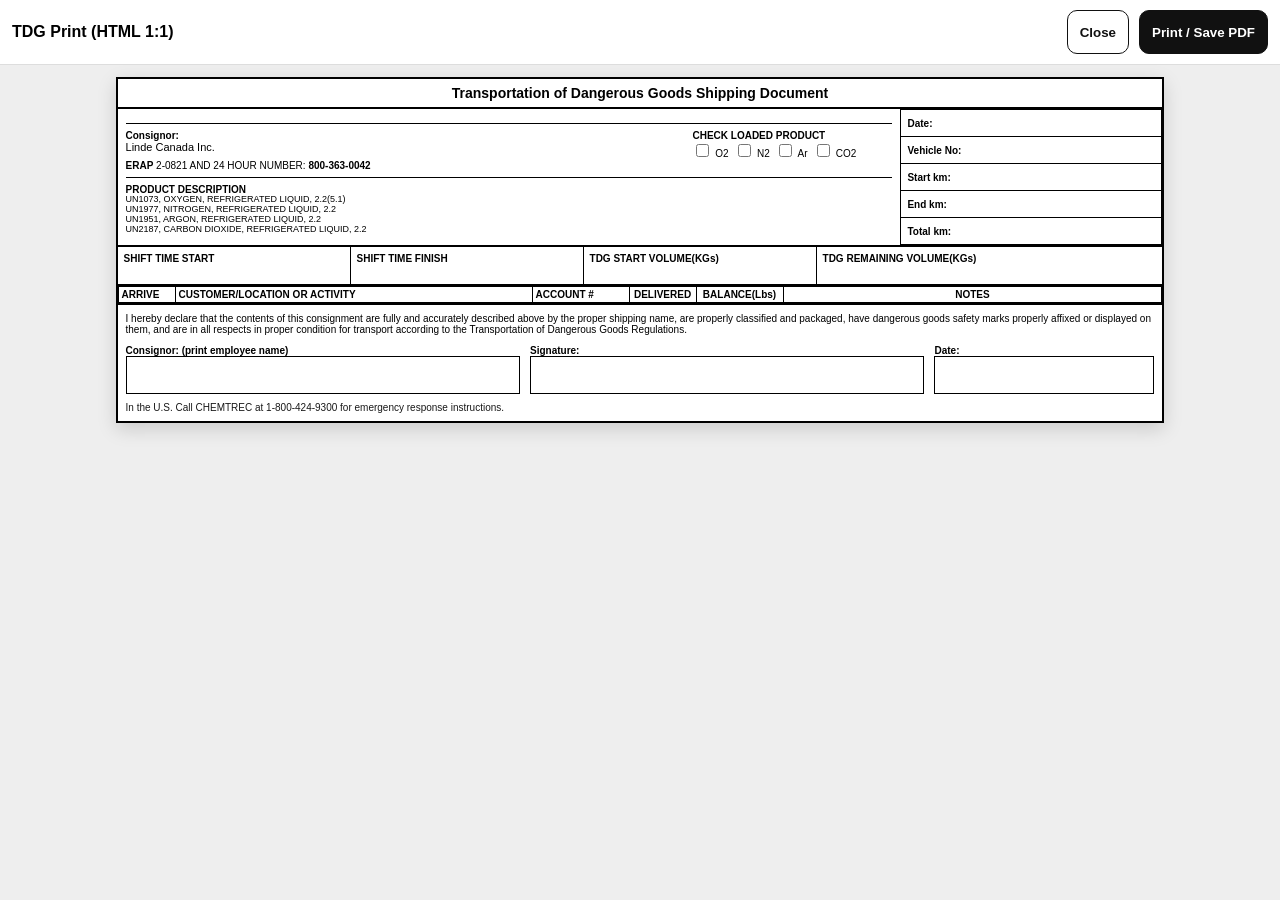
<file: export_tdg_print_optimized.html>
<!doctype html>
<html lang="zh-CN">
  <head>
    <meta charset="utf-8" />
    <meta
      name="viewport"
      content="width=device-width, initial-scale=1, viewport-fit=cover"
    />
    <title>TDG Print (1:1)</title>

    <style>
      /* ===== 打印：A4 横向 + 小边距（更像原纸张）===== */
      @page {
        size: A4 landscape;
        margin: 8mm;
      }
      @media print {
        .no-print {
          display: none !important;
        }
        body {
          background: #fff;
        }
      }

      body {
        margin: 0;
        background: #eee;
        font-family: Arial, Helvetica, sans-serif;
        color: #000;
      }
      .sheet {
        width: 277mm; /* A4 landscape content area roughly (depends on margins); ok for print */
        background: #fff;
        margin: 12px auto;
        padding: 0;
        box-shadow: 0 6px 18px rgba(0, 0, 0, 0.15);
      }

      /* ===== 关键：用黑色细线框，接近 PDF 工业表单风格 ===== */
      .box {
        border: 1px solid #000;
      }
      .row {
        display: flex;
      }
      .col {
        display: flex;
        flex-direction: column;
      }
      .p6 {
        padding: 6px;
      }
      .p8 {
        padding: 8px;
      }
      .p10 {
        padding: 10px;
      }
      .tight {
        line-height: 1.1;
      }
      .small {
        font-size: 10px;
      }
      .xs {
        font-size: 9px;
      }
      .title {
        font-weight: 700;
        font-size: 14px;
        text-align: center;
        padding: 6px 0;
      }
      .muted {
        opacity: 0.9;
      }
      .label {
        font-size: 10px;
        font-weight: 700;
        text-transform: none;
      }
      .value {
        font-size: 11px;
        min-height: 14px;
      }
      .gridline {
        border-top: 1px solid #000;
      }
      .gridline-v {
        border-left: 1px solid #000;
      }

      table {
        width: 100%;
        border-collapse: collapse;
        table-layout: fixed;
        font-size: 10px;
      }
      th,
      td {
        border: 1px solid #000;
        padding: 2px 3px;
        vertical-align: top;
        word-wrap: break-word;
      }
      th {
        font-weight: 700;
        text-align: left;
      }
      .center {
        text-align: center;
      }
      .right {
        text-align: right;
      }

      /* ✅ 让 Delivered / Balance / Notes 三列（含表头+数据）居中 */
      table thead th:nth-child(4),
      table tbody td:nth-child(4),
      table thead th:nth-child(5),
      table tbody td:nth-child(5),
      table thead th:nth-child(6),
      table tbody td:nth-child(6) {
        text-align: center;
      }

      /* 顶部工具条（不打印） */
      .toolbar {
        display: flex;
        gap: 10px;
        align-items: center;
        justify-content: space-between;
        padding: 10px 12px;
        position: sticky;
        top: 0;
        background: #fff;
        border-bottom: 1px solid #ddd;
      }
      .btn {
        border: 1px solid #111;
        background: #111;
        color: #fff;
        border-radius: 10px;
        padding: 10px 12px;
        font-weight: 700;
        min-height: 44px;
        cursor: pointer;
      }
      .btn.secondary {
        background: #fff;
        color: #111;
      }
      .warn {
        color: #b00020;
        font-weight: 700;
      }

      /* 可选：如果你导出一张 PDF 背景图，可在这里做水印底图（肉眼更像） */
      .bg-watermark {
        position: relative;
      }
      .bg-watermark::before {
        content: "";
        position: absolute;
        inset: 0;
        /* 把下面 url 换成你从 PDF 导出的底图（可选） */
        /* background: url('./assets/tdg_template_page1.png') no-repeat center/contain; */
        opacity: 0.12;
        pointer-events: none;
      }
      .bg-watermark > * {
        position: relative;
        z-index: 1;
      }

      /* ✅ 右侧信息区：最优方案（Grid 固定两列，一行显示 Label: Value） */
      .kv {
        display: grid;
        grid-template-columns: 92px 1fr; /* 左列固定宽度（你也可调到 100/110） */
        align-items: center;
        column-gap: 6px;
      }
      .kv .label {
        margin: 0;
        white-space: nowrap;
      }
      .kv .value {
        margin: 0;
        text-align: left; /* 如果你希望值靠右，改成 right */
        min-height: 14px;
      }
    </style>
  </head>

  <body>
    <div class="toolbar no-print">
      <div>
        <b>TDG Print (HTML 1:1)</b>
      </div>
      <div style="display: flex; gap: 10px; flex-wrap: wrap">
        <button class="btn secondary" id="btnClose" type="button">Close</button>
        <button class="btn" id="btnPrint" type="button">
          Print / Save PDF
        </button>
      </div>
    </div>

    <div class="sheet box bg-watermark">
      <!-- ===== 顶部标题区 ===== -->
      <div class="title box">
        Transportation of Dangerous Goods Shipping Document
      </div>

      <div class="row box">
        <!-- 左：公司/ERAP -->
        <div class="col p8" style="flex: 1">
          <div class="gridline" style="margin-top: 6px"></div>
          <div class="row" style="gap: 10px; margin-top: 6px">
            <div style="flex: 1">
              <div class="label">Consignor:</div>
              <div class="value" id="consignorName">Linde Canada Inc.</div>
            </div>
            <div style="width: 200px">
              <div class="label">CHECK LOADED PRODUCT</div>
              <div class="small">
                <label><input type="checkbox" id="chkO2" /> O2</label>&nbsp;
                <label><input type="checkbox" id="chkN2" /> N2</label>&nbsp;
                <label><input type="checkbox" id="chkAr" /> Ar</label>&nbsp;
                <label><input type="checkbox" id="chkCO2" /> CO2</label>
              </div>
            </div>
          </div>
          <div class="small tight">
            <b>ERAP</b> 2-0821 AND 24 HOUR NUMBER: <b>800-363-0042</b>
          </div>
          <div class="gridline" style="margin-top: 6px"></div>
          <div class="row" style="gap: 10px; margin-top: 6px">
            <div style="flex: 1">
              <div class="label">PRODUCT DESCRIPTION</div>
              <div class="xs tight">
                UN1073, OXYGEN, REFRIGERATED LIQUID, 2.2(5.1)<br />
                UN1977, NITROGEN, REFRIGERATED LIQUID, 2.2<br />
                UN1951, ARGON, REFRIGERATED LIQUID, 2.2<br />
                UN2187, CARBON DIOXIDE, REFRIGERATED LIQUID, 2.2
              </div>
            </div>
          </div>
        </div>

        <!-- 右：日期/车辆/公里等（✅改为一行一条 Label: Value） -->
        <div class="col box" style="width: 260px">
          <div class="p6 kv">
            <span class="label">Date:</span>
            <span class="value" id="hdrDate"></span>
          </div>

          <div class="gridline"></div>

          <div class="p6 kv">
            <span class="label">Vehicle No:</span>
            <span class="value" id="hdrVehicle"></span>
          </div>

          <div class="gridline"></div>

          <div class="p6 kv">
            <span class="label">Start km:</span>
            <span class="value" id="hdrStartKm"></span>
          </div>

          <div class="gridline"></div>

          <div class="p6 kv">
            <span class="label">End km:</span>
            <span class="value" id="hdrEndKm"></span>
          </div>

          <div class="gridline"></div>

          <div class="p6 kv">
            <span class="label">Total km:</span>
            <span class="value" id="hdrTotalKm"></span>
          </div>
        </div>
      </div>

      <!-- ===== 小信息条：Shift + TDG ===== -->
      <div class="row box">
        <div class="col p6" style="width: 220px">
          <div class="label">SHIFT TIME START</div>
          <div class="value" id="hdrShiftStart"></div>
        </div>

        <div class="col p6 gridline-v" style="width: 220px">
          <div class="label">SHIFT TIME FINISH</div>
          <div class="value" id="hdrShiftFinish"></div>
        </div>

        <div class="col p6 gridline-v" style="width: 220px">
          <div class="label">TDG START VOLUME(KGs)</div>
          <div class="value" id="hdrTdgStart"></div>
        </div>

        <div class="col p6 gridline-v" style="flex: 1">
          <div class="label">TDG REMAINING VOLUME(KGs)</div>
          <div class="value" id="hdrTdgRemaining"></div>
        </div>
      </div>

      <!-- ===== 主表格 ===== -->
      <div class="box">
        <table>
          <thead>
            <tr>
              <th style="width: 50px">ARRIVE</th>
              <th style="width: 350px">CUSTOMER/LOCATION OR ACTIVITY</th>
              <th style="width: 90px">ACCOUNT #</th>
              <th style="width: 60px">DELIVERED</th>
              <th style="width: 80px">BALANCE(Lbs)</th>
              <th>NOTES</th>
            </tr>
          </thead>
          <tbody id="tbody">
            <!-- JS 填行 -->
          </tbody>
        </table>
      </div>

      <!-- ===== 底部声明 + 签名 ===== -->
      <div class="box p8">
        <div class="small tight">
          I hereby declare that the contents of this consignment are fully and
          accurately described above by the proper shipping name, are properly
          classified and packaged, have dangerous goods safety marks properly
          affixed or displayed on them, and are in all respects in proper
          condition for transport according to the Transportation of Dangerous
          Goods Regulations.
        </div>
        <div class="row" style="margin-top: 10px; gap: 10px">
          <div class="col" style="flex: 1">
            <div class="label">Consignor: (print employee name)</div>
            <div class="box p6" style="min-height: 24px" id="sigPrint"></div>
          </div>
          <div class="col" style="flex: 1">
            <div class="label">Signature:</div>
            <div class="box p6" style="min-height: 24px" id="sigSign"></div>
          </div>
          <div class="col" style="width: 220px">
            <div class="label">Date:</div>
            <div class="box p6" style="min-height: 24px" id="sigDate"></div>
          </div>
        </div>
        <div class="small muted" style="margin-top: 8px">
          In the U.S. Call CHEMTREC at 1-800-424-9300 for emergency response
          instructions.
        </div>
      </div>
    </div>

    <script>
      const safe = (v) => String(v ?? "").trim();
      // Parse numbers like "1,234.56". Returns null when empty/invalid.
      const parseNum = (v) => {
        const s = String(v ?? "")
          .replace(/,/g, "")
          .trim();
        if (!s) return null;
        const n = Number(s);
        return Number.isFinite(n) ? n : null;
      };

      // Format number for display (keeps up to 2 decimals, trims trailing zeros)
      const formatNum = (n) => {
        if (!Number.isFinite(n)) return "";
        const rounded = Math.round(n * 100) / 100;
        return String(rounded);
      };
      function pad2(n) {
        return String(n).padStart(2, "0");
      }

      // Return HH:mm only (LOCAL TIME).
      // Supports: ISO strings (with Z/offset), epoch ms, "HH:mm", Date objects, or parseable date strings.
      function formatTime(v) {
        if (v == null) return "";
        const pad2 = (n) => String(n).padStart(2, "0");

        // Date object
        if (v instanceof Date && !isNaN(v)) {
          return pad2(v.getHours()) + ":" + pad2(v.getMinutes());
        }

        const s = String(v).trim();
        if (!s) return "";

        // Already HH:mm (allow H:mm)
        const m = s.match(/^(\d{1,2}):(\d{2})$/);
        if (m) return pad2(m[1]) + ":" + m[2];

        // ISO-ish
        if (s.length >= 16 && s[10] === "T") return s.slice(11, 16);

        // Numeric epoch
        if (/^\d{10,13}$/.test(s)) {
          const ms = s.length === 10 ? Number(s) * 1000 : Number(s);
          const d = new Date(ms);
          if (!isNaN(d)) return pad2(d.getHours()) + ":" + pad2(d.getMinutes());
        }

        // Try parse as date string
        const t = Date.parse(s);
        if (!Number.isNaN(t)) {
          const d = new Date(t);
          return pad2(d.getHours()) + ":" + pad2(d.getMinutes());
        }

        // Fallback: if string contains time like HH:mm somewhere
        const m2 = s.match(/(\d{1,2}):(\d{2})/);
        if (m2) return pad2(m2[1]) + ":" + m2[2];

        return "";
      }

      function num(v) {
        // robust number parsing: "1,000", "1000 L", "", null
        const s = String(v == null ? "" : v)
          .trim()
          .replace(/,/g, "");
        if (!s) return 0;
        const m = s.match(/-?\d+(?:\.\d+)?/);
        const n = m ? Number(m[0]) : Number(s);
        return Number.isFinite(n) ? n : 0;
      }

      function buildRow(r) {
        // 兼容你 current_detail.html 记录结构
        const arrive = formatTime(
          r.arrivalTime || r.arrive || r.completedAt || "",
        ); // HH:mm
        const customer = safe(
          r.accountName || r.customerLocation || r.name || "",
        );
        const addr = safe(r.accountAddress || r.address || "");
        const city = safe(r.accountCity || r.city || "");
        const route = safe(r.accountRoute || r.route || r.routeType || "");
        const acct = safe(r.accountNumber || r.account || "");
        const delivered =
          r.delivered != null ? safe(r.delivered) : safe(r.deliveredVolume);
        const remaining =
          r.remaining != null ? safe(r.remaining) : safe(r.remainingVolume);

        const notes = safe(r.notes || r.note || "");
        const loc = [customer, addr, city, route].filter(Boolean).join(" / ");

        return {
          arrive,
          customerLocation: loc,
          accountNumber: acct,
          delivered: delivered,
          balance: remaining,
          notes,
        };
      }

      function fill() {
        let payload = null;
        try {
          payload = JSON.parse(
            localStorage.getItem("tdg_export_payload_v1") || "null",
          );
        } catch {}

        if (!payload) {
          alert(
            "未找到导出数据（tdg_export_payload_v1）。请从 Current Detail 点击 Export PDF 再打开本页。",
          );
          return;
        }

        const header = payload.header || {};
        const records = Array.isArray(payload.records) ? payload.records : [];

        // ===== 头部字段（含自动计算 totalKm）=====
        const startKm = safe(header.startKm);
        const endKm = safe(header.endKm);
        const totalKm =
          startKm !== "" && endKm !== ""
            ? String(num(endKm) - num(startKm))
            : safe(header.totalKm);

        document.getElementById("hdrDate").textContent = safe(
          header.date || header.dateIso?.slice(0, 10),
        );
        document.getElementById("hdrVehicle").textContent = safe(
          header.vehicleNo,
        );
        document.getElementById("hdrStartKm").textContent = startKm;
        document.getElementById("hdrEndKm").textContent = endKm;
        document.getElementById("hdrTotalKm").textContent = totalKm;

        document.getElementById("hdrShiftStart").textContent = safe(
          header.shiftStart,
        );
        document.getElementById("hdrShiftFinish").textContent = safe(
          header.shiftFinish,
        );

        // TDG START VOLUME
        document.getElementById("hdrTdgStart").textContent = safe(
          header.tdgVolume ?? header.tdgStartVolume ?? "",
        );

        // TDG REMAINING VOLUME：按“TDG START VOLUME - (Delivered/2) 累加”计算
        const tdgStart = parseNum(
          header.tdgVolume ?? header.tdgStartVolume ?? "",
        );
        let deliveredHalfSum = 0;
        for (const r of records) {
          const d = parseNum(
            r.delivered ??
              r.deliveredVolume ??
              r.volumeDelivered ??
              r.qtyDelivered ??
              "",
          );
          if (d != null) deliveredHalfSum += d / 2;
        }
        const tdgRemain = tdgStart == null ? null : tdgStart - deliveredHalfSum;

        document.getElementById("hdrTdgRemaining").textContent =
          tdgRemain == null ? "" : String(Math.round(tdgRemain));

        // 签名区
        document.getElementById("sigPrint").textContent = safe(
          header.driverName || header.consignorPrint || "",
        );
        document.getElementById("sigSign").textContent = safe(
          header.signature || header.signatureText || "",
        );
        document.getElementById("sigDate").textContent = safe(
          header.date || header.dateIso?.slice(0, 10),
        );

        // 产品勾选：
        const hasAnyProductFlag =
          Object.prototype.hasOwnProperty.call(header, "productOxygen") ||
          Object.prototype.hasOwnProperty.call(header, "productNitrogen") ||
          Object.prototype.hasOwnProperty.call(header, "productArgon") ||
          Object.prototype.hasOwnProperty.call(header, "productCO2");

        if (hasAnyProductFlag) {
          document.getElementById("chkO2").checked = !!header.productOxygen;
          document.getElementById("chkN2").checked = !!header.productNitrogen;
          document.getElementById("chkAr").checked = !!header.productArgon;
          document.getElementById("chkCO2").checked = !!header.productCO2;
        } else {
          document.getElementById("chkO2").checked = false;
          document.getElementById("chkN2").checked = false;
          document.getElementById("chkAr").checked = false;
          document.getElementById("chkCO2").checked = true; // 默认 CO2
        }

        // ===== 表格 =====
        const rows = records
          .slice()
          .sort((a, b) => {
            const ta =
              Date.parse(
                a.arrivalTime ||
                  a.completedAt ||
                  a.updatedAt ||
                  a.createdAt ||
                  "",
              ) || 0;
            const tb =
              Date.parse(
                b.arrivalTime ||
                  b.completedAt ||
                  b.updatedAt ||
                  b.createdAt ||
                  "",
              ) || 0;
            return ta - tb; // oldest -> newest
          })
          .map(buildRow);

        // Compute running balance
        let running = num(header.tdgVolume || header.tdgStartVolume || 0);
        for (let i = 0; i < rows.length; i++) {
          const d = num(rows[i].delivered);
          running = running - d;
          rows[i].balance = String(Math.round(running * 100) / 100);
        }

        const tbody = document.getElementById("tbody");

        const out = [];
        for (let i = 0; i < rows.length; i++) {
          const r = rows[i] || {};
          out.push(`
  <tr>
    <td class="center">${safe(r.arrive)}</td>
    <td>${safe(r.customerLocation)}</td>
    <td class="center">${safe(r.accountNumber)}</td>
    <td>${safe(r.delivered)}</td>
    <td>${safe(r.balance)}</td>
    <td>${safe(r.notes)}</td>
  </tr>
`);
        }

        tbody.innerHTML = out.join("");
      }

      document.addEventListener("DOMContentLoaded", () => {
        document
          .getElementById("btnPrint")
          .addEventListener("click", () => window.print());
        document
          .getElementById("btnClose")
          .addEventListener("click", () => window.close());
        fill();
      });
    </script>
  </body>
</html>
</file>
